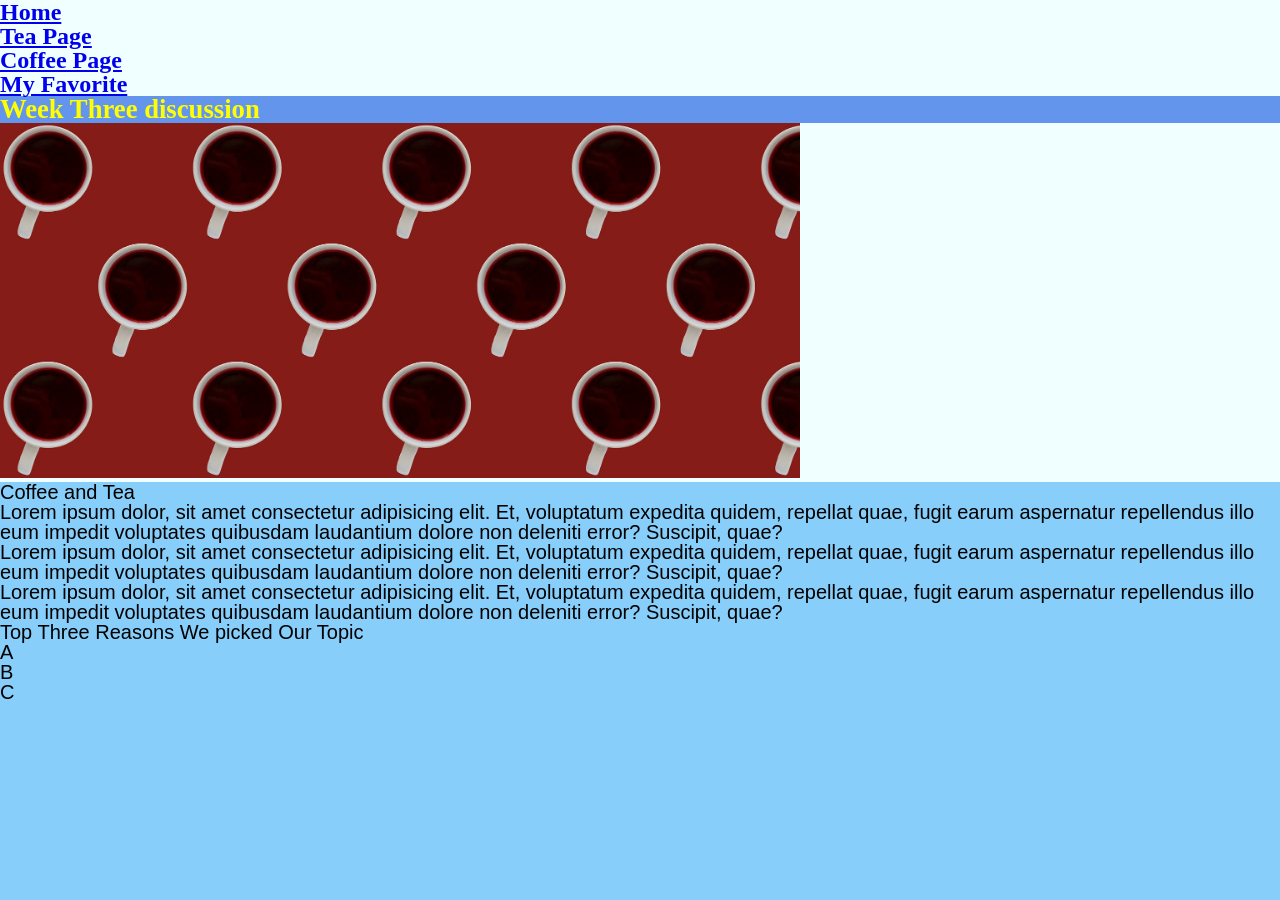
<file: index.html>
<!DOCTYPE html>
<html lang="en">
<head>
    <meta charset="UTF-8">
    <meta http-equiv="X-UA-Compatible" content="IE=edge">
    <meta name="viewport" content="width=device-width, initial-scale=1.0">
    <link rel="stylesheet" href="css/html5reset.css">
    <link rel="stylesheet" href="css/style.css">
    <title>Week 3 Discussion</title>
</head>
<body>
    <header>
        <nav>
            <ul>
                <li><a href = "index.html">Home</a></li>
                <li><a href="tea.html">Tea Page</a></li>
                <li><a href="coffee.html">Coffee Page</a></li>
                <li><a href="favorite.html">My Favorite</a></li>
            </ul>
        </nav>
        <h1>Week Three discussion</h1>
        <img src = "images/cover_image.jpg" width="800" alt = "">
    </header>

    <main>
        <h2>Coffee and Tea</h2>
        <p> Lorem ipsum dolor, sit amet consectetur adipisicing elit. Et, voluptatum expedita quidem, repellat quae, fugit earum aspernatur repellendus illo eum impedit voluptates quibusdam laudantium dolore non deleniti error? Suscipit, quae?
        </p>
        <p> Lorem ipsum dolor, sit amet consectetur adipisicing elit. Et, voluptatum expedita quidem, repellat quae, fugit earum aspernatur repellendus illo eum impedit voluptates quibusdam laudantium dolore non deleniti error? Suscipit, quae?
        </p>
        <p> Lorem ipsum dolor, sit amet consectetur adipisicing elit. Et, voluptatum expedita quidem, repellat quae, fugit earum aspernatur repellendus illo eum impedit voluptates quibusdam laudantium dolore non deleniti error? Suscipit, quae?
        </p>
        <h3>Top Three Reasons We picked Our Topic</h3>
        <ul>
            <li>A</li>
            <li>B</li>
            <li>C</li>
        </ul>
    </main>

</body>
</html>
</file>
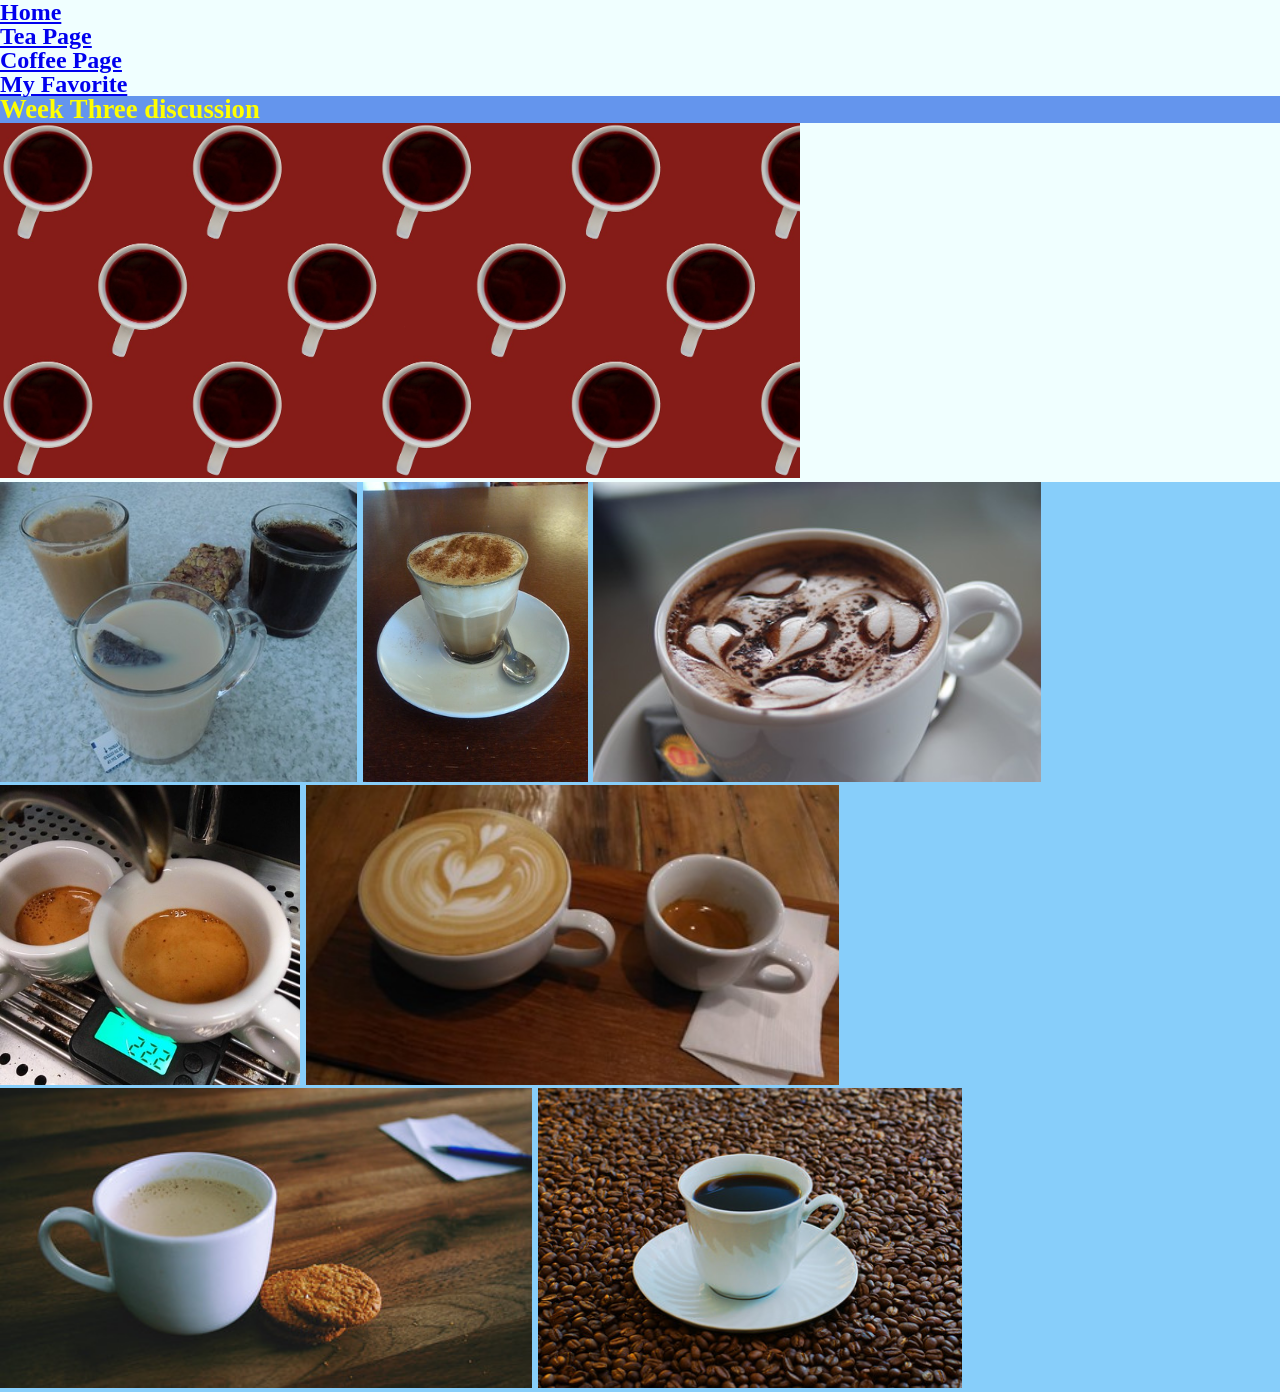
<file: coffee.html>
<!DOCTYPE html>
<html lang="en">
<head>
    <meta charset="UTF-8">
    <meta http-equiv="X-UA-Compatible" content="IE=edge">
    <meta name="viewport" content="width=device-width, initial-scale=1.0">
    <link rel="stylesheet" href="css/html5reset.css">
    <link rel="stylesheet" href="css/style.css">
    <!-- <link rel="stylesheet" href="css/student1.css"> -->
    <!-- <link rel="stylesheet" href="css/student2.css"> -->
    <!-- <link rel="stylesheet" href="css/student3.css"> -->
    <title>Coffee</title>
</head>
<body>
    <header>
        <nav>
            <ul>
                <li><a href = "index.html">Home</a></li>
                <li><a href="tea.html">Tea Page</a></li>
                <li><a href="coffee.html">Coffee Page</a></li>
                <li><a href="favorite.html">My Favorite</a></li>
            </ul>
        </nav>
        <h1>Week Three discussion</h1>
        <img src = "images/cover_image.jpg" width="800" alt = "">
    </header>
    <main>
        <img src="images/coffee1.jpg" 
        alt="3 cups of coffee one with cream, one without, and a cookie"
        height="300">
        <img src="images/coffee2.jpg" 
        alt="flat white coffee with a small spoon on a saucer"
        height="300">
        <img src="images/coffee3.jpg" 
        alt="cappuccino with small hearts drawn on the top in milk foam"
        height="300">
        <img src="images/coffee8.jpg" alt="two shots of espresso being extracted into small cups"
        height="300">
        <img src="images/coffee4.jpg" 
        alt="two cups of coffee one is a large latte with a heart in the milk foam the other is a small shot of espresso"
        height="300">
        <img src="images/coffee5.jpg" alt="cup of hot coffee with lots of milk and three oatmeal cookies"
        height="300">
        <img src="images/coffee9.jpg" alt="cup of black coffee sitting on a bed of coffee beans"
        height="300">
       
    </main>
    
</body>
</html>
</file>
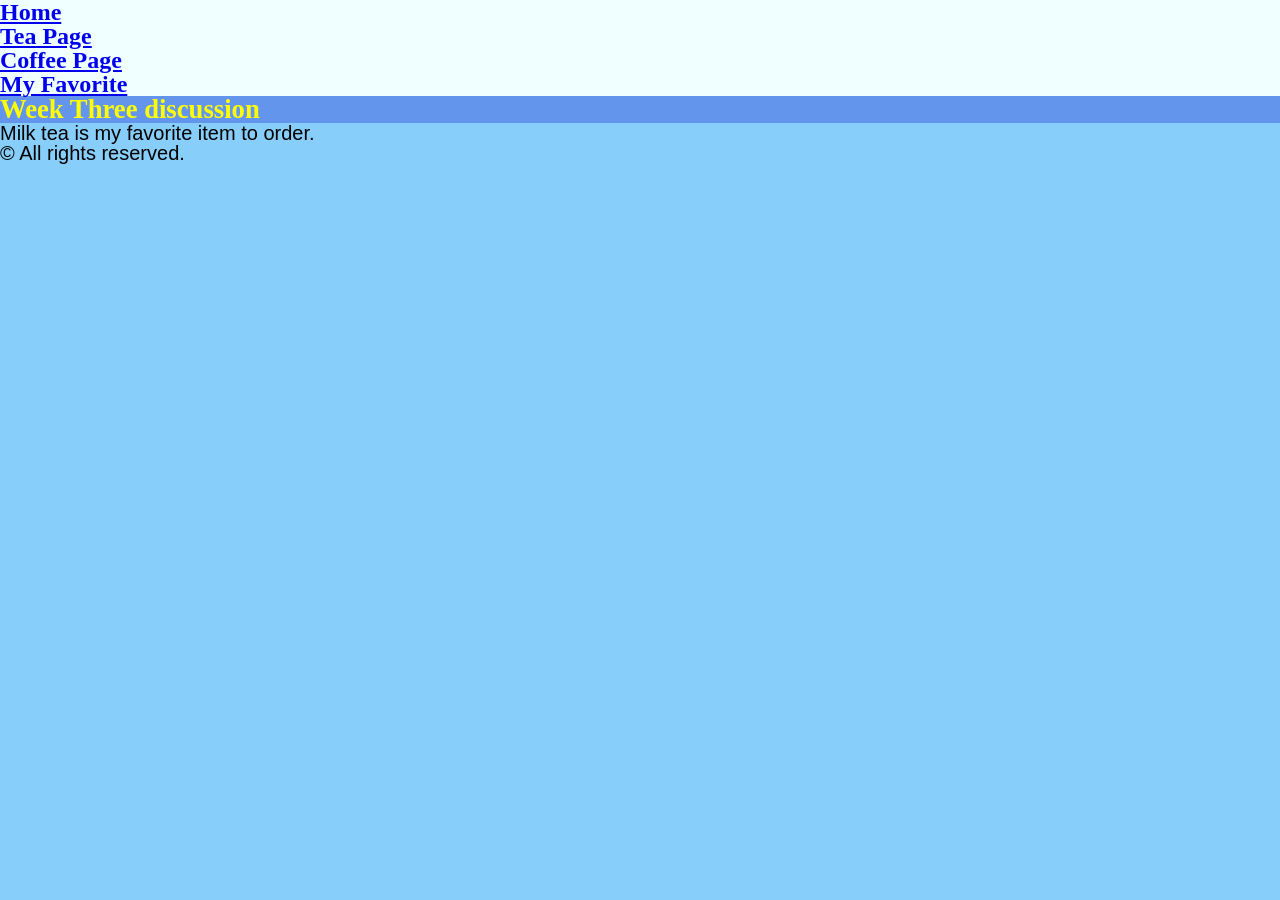
<file: favorite.html>
<!DOCTYPE html>
<html lang="en">
    <head>
        <meta charset="UTF-8">
        <meta http-equiv="X-UA-Compatible" content="IE-edge">
        <meta name="viewport" content="width=device-width, initial-scale=1.0">
        <link rel="stylesheet" href="css/html5reset.css">
        <link rel="stylesheet" href="css/style.css">
        <title>My Favorite</title>
    </head>
<body>
<header>
    <nav>
        <ul>
            <li><a href="index.html">Home</a></li>
            <li><a href="tea.html">Tea Page</a></li>
            <li><a href="coffee.html">Coffee Page</a></li>
            <li><a href="favorite.html">My Favorite</a></li>
        </ul>
        <h1>Week Three discussion</h1>
    </nav>
</header>
<main>
    <p>Milk tea is my favorite item to order.</p>
</main>

<footer>
    &copy; All rights reserved.
</footer>
</body>
</html>
</file>
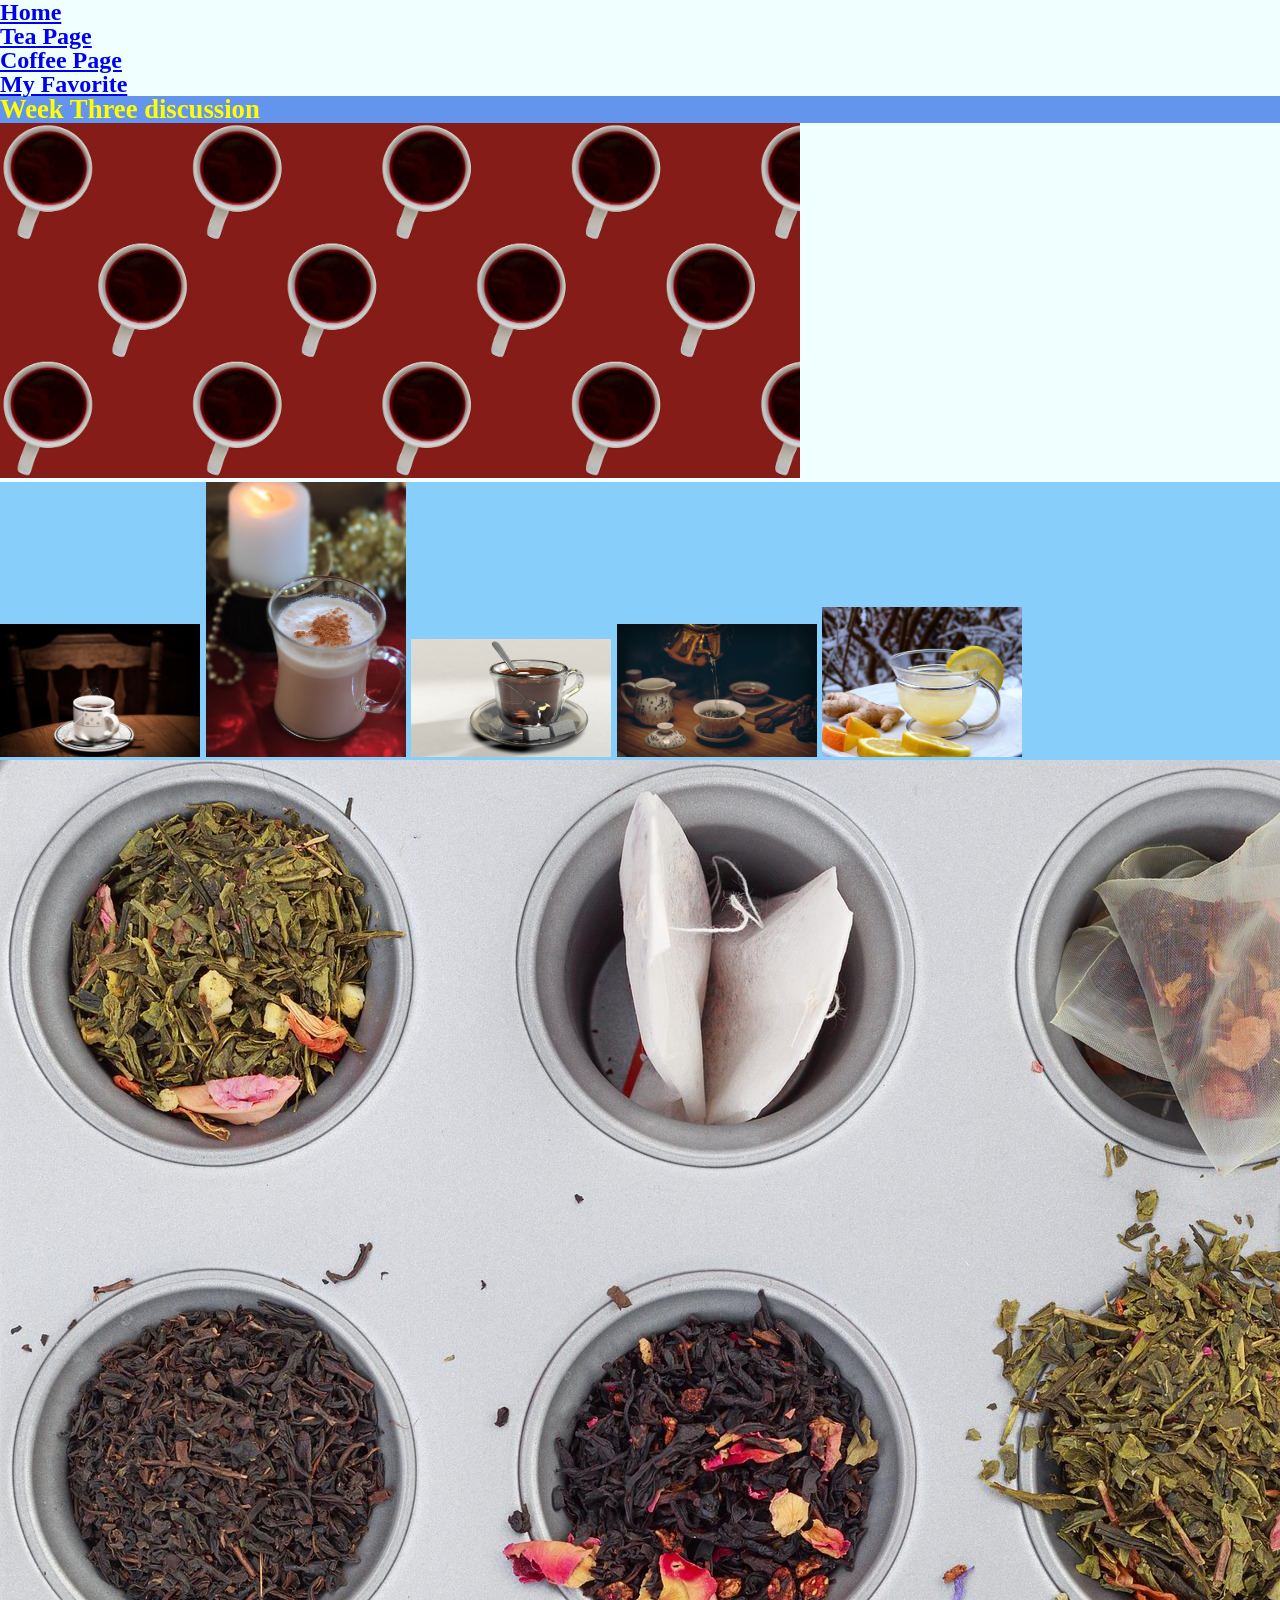
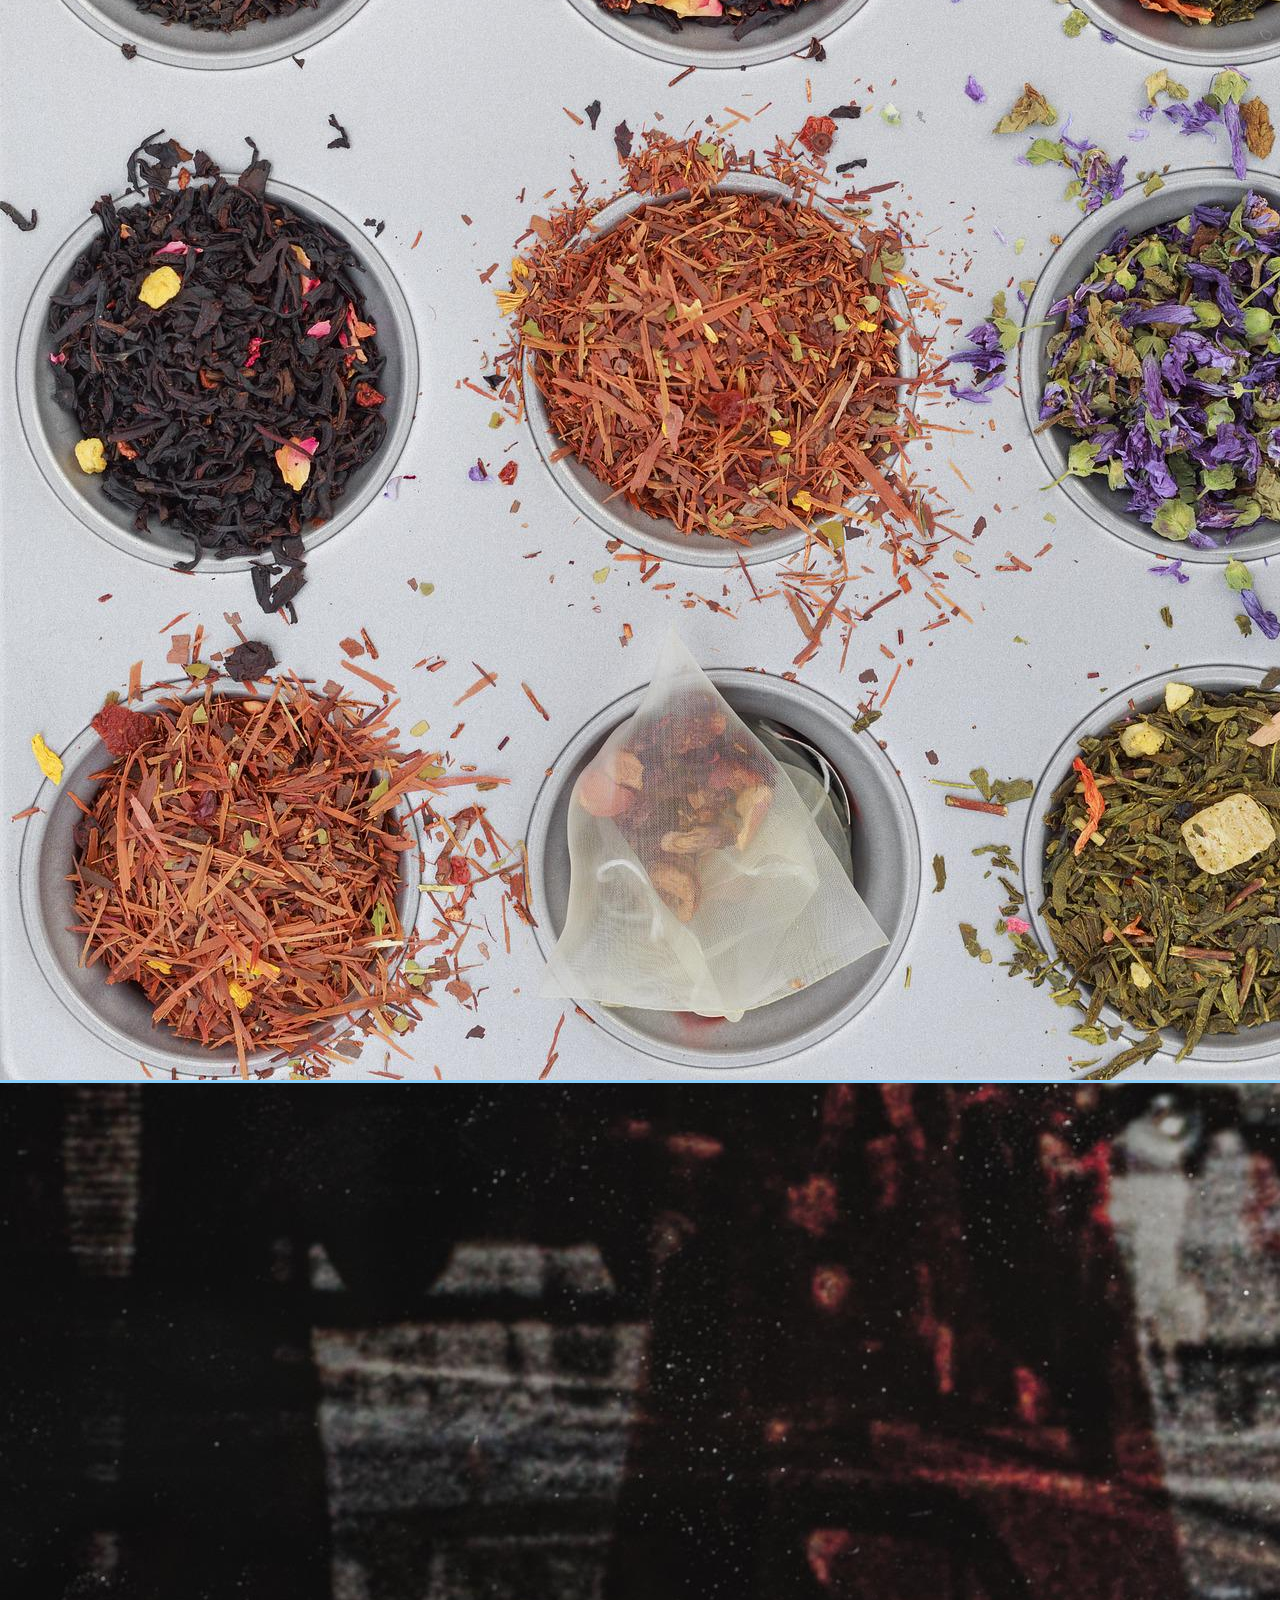
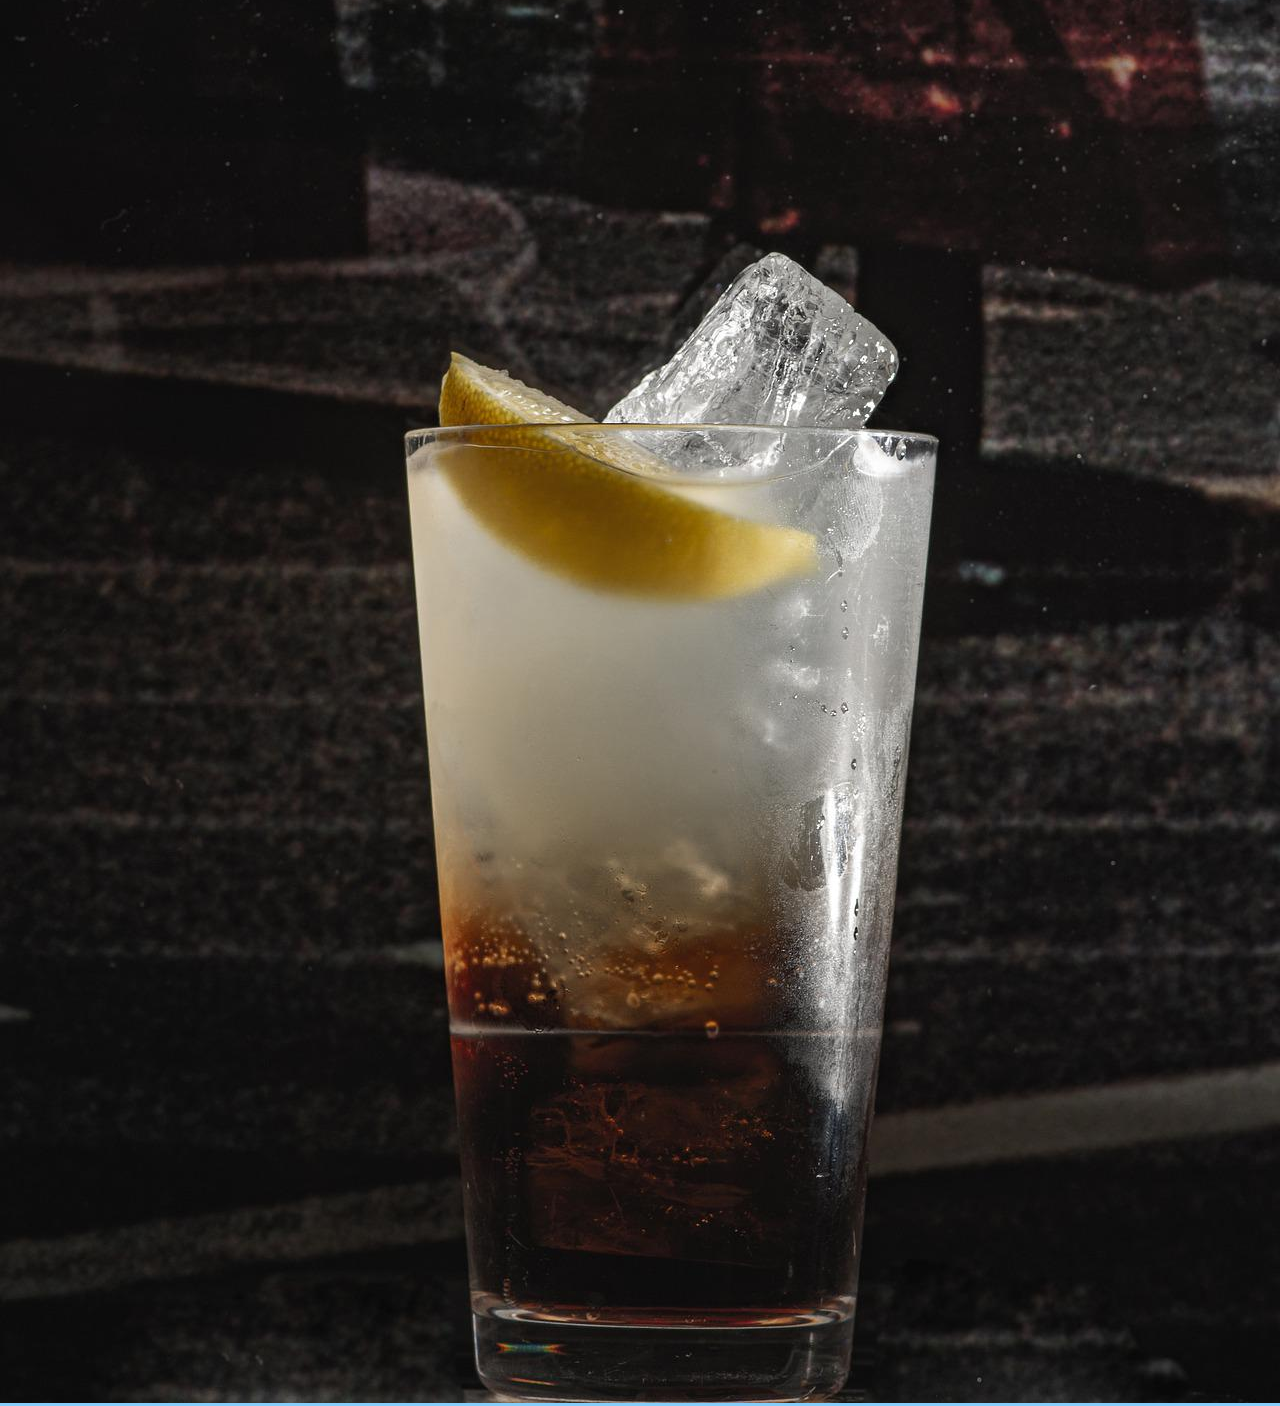
<file: tea.html>
<!DOCTYPE html>
<html lang="en">
<head>
    <meta charset="UTF-8">
    <meta http-equiv="X-UA-Compatible" content="IE=edge">
    <meta name="viewport" content="width=device-width, initial-scale=1.0">
    <link rel="stylesheet" href="css/html5reset.css">
    <link rel="stylesheet" href="css/style.css">
    <title>Teas</title>
</head>
<body>
    <header>
        <nav>
            <ul>
                <li><a href = "index.html">Home</a></li>
                <li><a href="tea.html">Tea Page</a></li>
                <li><a href="coffee.html">Coffee Page</a></li>
                <li><a href="favorite.html">My Favorite</a></li>
            </ul>
        </nav>
        <h1>Week Three discussion</h1>
        <img src = "images/cover_image.jpg" width="800" alt = "">
    </header>

    <main>
        <img src="images/black_tea.jpg" width = "200" alt="fancy tea mug with black_tea">
        <img src="images/chai_tea.jpg"  width = "200" alt="an indian chai">
        <img src="images/english_breakfast.jpg" width = "200" alt="a dark tea option">
        <img src="images/green_tea.jpg" width = "200" alt="a loose leaf green tea">
        <img src="images/lemon_ginger_tea.jpg" width = "200" alt="light tea with lemon and ginger">
        <img src="images/tea_collection.jpg" alt="collection of loose leaf tea">
        <img src="images/long_island_ice_tea.jpg" alt="a icy Long Island tea (alcoholic)">

    </main>
</body>
</html>
</file>
<file: css/style.css>
header{
    background-color: azure;
    font-size: 18pt;
    font-family: 'Times New Roman', Times, serif;
    color: orange;
    font-weight: bold;
}

h1{
    background-color: cornflowerblue;
    font-size: 20pt;
    font-family: Times;
    color:yellow;
    font-weight: bolder;
}

body{
    background-color:lightskyblue;
    font-size: 15pt;
    font-family: sans-serif;
}
</file>
